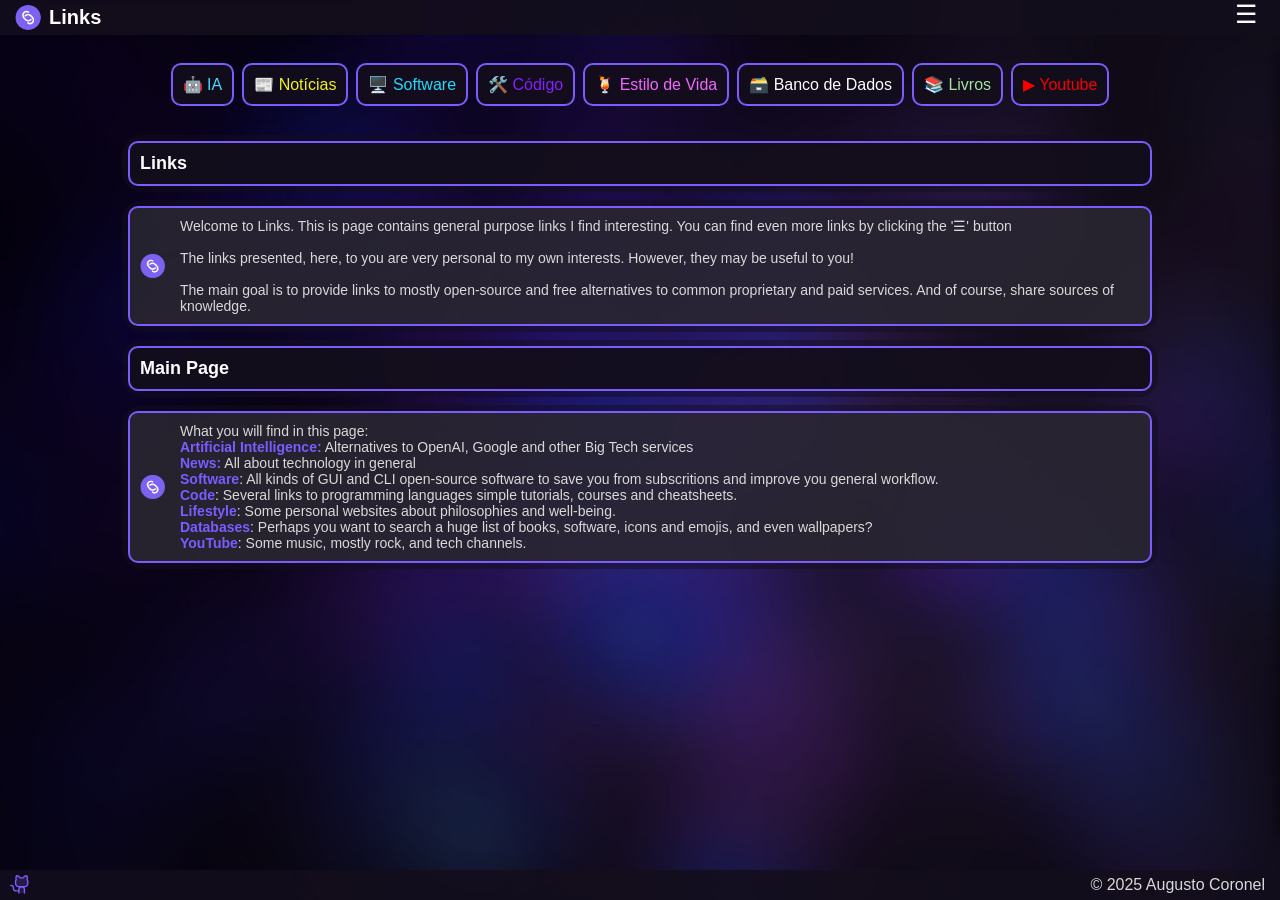
<file: index.html>
<!doctype html>
<html lang="en" style="background-color: #1c1b21">
  <head>
    <meta charset="UTF-8" />
    <meta name="viewport" content="width=device-width, initial-scale=1.0" />
    <meta property="og:site_name" content="Links" />
    <meta property="og:title" content="Links" />
    <meta
      property="og:description"
      content="Links: Feature your favorite links elegantly."
    />
    <meta property="og:type" content="website" />
    <meta
      property="og:image"
      content="https://raw.githubusercontent.com/aocoronel/links/refs/heads/main/assets/links_thumbnail.png"
    />
    <meta property="og:url" content="https://aocoronel.github.io/links/" />

    <meta name="twitter:title" content="Links" />
    <meta
      name="twitter:description"
      content="Links: Feature your favorite links elegantly."
    />
    <meta name="twitter:site" content="" />
    <meta name="twitter:domain" content="" />
    <meta name="twitter:creator" content="" />
    <meta name="twitter:card" content="summary_large_image" />
    <meta
      name="twitter:image"
      content="https://raw.githubusercontent.com/aocoronel/links/refs/heads/main/assets/links_thumbnail.png"
    />
    <link rel="stylesheet" href="style.css" />
    <link rel="stylesheet" href="button.css" />
    <title>Links</title>
    <link rel="icon" type="image/x-icon" href="./assets/links.png" />
  </head>

  <body>
    <!-- Sidebar -->
    <div id="sidebar" class="sidebar">
      <div id="sidebar-content"></div>
    </div>

    <div class="header">
      <!-- Links Logo -->
      <span>
        <img class="icon" src="./assets/links.png" alt="icon" />
      </span>
      <!-- Homepage Title -->
      <span style="flex-grow: 1; text-align: center">
        <h1 class="homepage-title">Links</h1>
      </span>
      <!-- Button to Toggle Sidebar -->
      <span>
        <button class="toggle-btn" onclick="toggleSidebar()">☰</button>
      </span>
    </div>

    <!-- Section Buttons -->
    <main id="dynamic-content"></main>

    <!-- Columns -->
    <div id="content-container"></div>

    <!-- Sidebar Content -->
    <div id="mainpage-content" class="sidebar-content">
      <h4>Links</h4>

      <button onclick="changePage('home'); toggleSidebar();">Main Page</button>
      <a href="https://github.com/aocoronel/links">Source Code</a>

      <h4>Development</h4>

      <button onclick="changePage('code'); toggleSidebar();">
        Programming Languages
      </button>

      <h4>Medicine</h4>

      <button onclick="changePage('vet'); toggleSidebar();">
        Veterinary Medicine (PT-BR)
      </button>
      <h4>Author</h4>
      <a href="https://aocoronel.github.io">Blog</a>
      <a href="https://github.com/aocoronel">Github</a>
    </div>

    <noscript>
      <div
        style="
          background-color: #fff3cd;
          color: #000;
          padding: 16px;
          border: 1px solid #ffeeba;
          position: fixed;
          top: 0;
          left: 0;
          width: 100%;
          z-index: 9999;
          box-shadow: 0 2px 4px rgba(0, 0, 0, 0.1);
          text-align: center;
          font-family: Arial, sans-serif;
        "
      >
        <p style="margin: 0; font-weight: bold; color: black">
          ⚠️ JavaScript is disabled in your browser.
        </p>
        <p style="margin: 4px 0 0; color: black">
          For the best experience, please enable JavaScript.
        </p>
      </div>
    </noscript>

    <!-- Footer -->
    <div class="footer">
      <p>
        <a
          href="https://github.com/aocoronel"
          class="glass-btn !px-3"
          target="_blank"
          ><svg
            xmlns="http://www.w3.org/2000/svg"
            width="22"
            height="22"
            fill="currentColor"
            viewBox="0 0 256 256"
          >
            <path
              d="M208,104v8a48,48,0,0,1-48,48H136a32,32,0,0,1,32,32v40H104V192a32,32,0,0,1,32-32H112a48,48,0,0,1-48-48v-8a49.28,49.28,0,0,1,8.51-27.3A51.92,51.92,0,0,1,76,32a52,52,0,0,1,43.83,24h32.34A52,52,0,0,1,196,32a51.92,51.92,0,0,1,3.49,44.7A49.28,49.28,0,0,1,208,104Z"
              opacity="0.2"
            ></path>
            <path
              d="M208.3,75.68A59.74,59.74,0,0,0,202.93,28,8,8,0,0,0,196,24a59.75,59.75,0,0,0-48,24H124A59.75,59.75,0,0,0,76,24a8,8,0,0,0-6.93,4,59.78,59.78,0,0,0-5.38,47.68A58.14,58.14,0,0,0,56,104v8a56.06,56.06,0,0,0,48.44,55.47A39.8,39.8,0,0,0,96,192v8H72a24,24,0,0,1-24-24A40,40,0,0,0,8,136a8,8,0,0,0,0,16,24,24,0,0,1,24,24,40,40,0,0,0,40,40H96v16a8,8,0,0,0,16,0V192a24,24,0,0,1,48,0v40a8,8,0,0,0,16,0V192a39.8,39.8,0,0,0-8.44-24.53A56.06,56.06,0,0,0,216,112v-8A58,58,0,0,0,208.3,75.68ZM200,112a40,40,0,0,1-40,40H112a40,40,0,0,1-40-40v-8a41.74,41.74,0,0,1,6.9-22.48A8,8,0,0,0,80,73.83a43.81,43.81,0,0,1,.79-33.58,43.88,43.88,0,0,1,32.32,20.06A8,8,0,0,0,119.82,64h32.35a8,8,0,0,0,6.74-3.69,43.87,43.87,0,0,1,32.32-20.06A43.81,43.81,0,0,1,192,73.83a8.09,8.09,0,0,0,1,7.65A41.76,41.76,0,0,1,200,104Z"
            ></path></svg
        ></a>
        <!-- <a -->
        <!--   href="https://mastodon.social/@aocoronel" -->
        <!--   class="glass-btn !px-3" -->
        <!--   target="_blank" -->
        <!-- > -->
        <!--   <svg -->
        <!--     fill="currentColor" -->
        <!--     width="22" -->
        <!--     height="22" -->
        <!--     viewBox="0 0 192 192" -->
        <!--     xmlns="http://www.w3.org/2000/svg" -->
        <!--     xml:space="preserve" -->
        <!--     style=" -->
        <!--       fill-rule: evenodd; -->
        <!--       clip-rule: evenodd; -->
        <!--       stroke-linejoin: round; -->
        <!--       stroke-miterlimit: 2; -->
        <!--     " -->
        <!--   > -->
        <!--     <path -->
        <!--       d="M2004.3 228h-.57c-19.87.163-38.97 2.491-50.13 7.601-.5.213-24.58 10.78-24.58 46.99 0 7.394-.14 16.236.09 25.612.4 16.438 2 32.742 7.21 45.957 5.67 14.406 15.47 25.335 32.04 29.72 14.11 3.737 26.23 4.503 35.99 3.967h.01c18.41-1.021 28.71-6.695 28.71-6.695a6.018 6.018 0 0 0 3.16-5.558l-.56-12.178a5.984 5.984 0 0 0-2.56-4.646 5.995 5.995 0 0 0-5.24-.804s-11.04 3.471-23.45 3.047c-4.87-.167-9.84-.357-14.18-1.544-3.91-1.069-7.14-3.148-8.76-7.347 5.59.951 13.45 2.021 22.27 2.425 10.49.481 20.33-.592 30.33-1.785 12.37-1.477 23.76-6.688 31.4-13.091 5.8-4.865 9.47-10.509 10.5-15.801v-.001c3.23-16.623 3.05-40.428 3.04-41.319-.01-36.286-24.23-46.801-24.58-46.951-11.14-5.105-30.25-7.436-50.14-7.599Zm59.9 93.58.09-.471c3.1-15.948 2.73-38.451 2.73-38.451v-.067c0-27.633-17.49-36.04-17.49-36.04a.234.234 0 0 0-.05-.024c-10.05-4.616-27.33-6.379-45.26-6.527h-.41c-17.93.148-35.2 1.911-45.25 6.527l-.06.024s-17.48 8.407-17.48 36.04c0 7.308-.15 16.047.09 25.314v.004c.36 14.96 1.64 29.826 6.37 41.852 4.27 10.836 11.49 19.221 23.95 22.519 12.65 3.349 23.51 4.066 32.26 3.585 9.61-.533 16.56-2.512 20.36-3.891l-.04-.739c-5.11 1.018-12.33 2.033-20 1.771-16.29-.559-32.69-3.029-35.34-23.016a40.2 40.2 0 0 1-.35-5.4 6 6 0 0 1 2.3-4.719 5.998 5.998 0 0 1 5.13-1.109s12.59 3.066 28.55 3.798c9.81.45 19.01-.598 28.36-1.713 9.88-1.18 19.01-5.258 25.11-10.372 3.36-2.814 5.83-5.834 6.43-8.895Zm-54.2-36.244c.68-2.603 3.99-12.807 14.27-12.807 10.68 0 10.54 12.137 10.54 12.137v34.224c0 3.311 2.69 6 6 6s6-2.689 6-6v-34.406s-.68-23.955-22.54-23.955c-10 0-16.43 5.292-20.4 10.778-4.07-5.273-10.62-10.293-20.78-10.293-6.92 0-11.53 2.138-14.68 4.857-6.67 5.747-6.86 14.826-6.81 16.949l.02.455s-.01-.161-.02-.455v-.052 36.342c0 3.311 2.69 6 6 6s6-2.689 6-6v-36.342c0-.169-.01-.338-.02-.507 0 0-.5-4.577 2.66-7.298 1.45-1.252 3.66-1.949 6.85-1.949 10.65 0 14.18 9.844 14.91 12.386v20.233c0 3.311 2.69 6 6 6s6-2.689 6-6v-20.297Z" -->
        <!--       style=" -->
        <!--         fill-rule: evenodd; -->
        <!--         clip-rule: evenodd; -->
        <!--         stroke-linejoin: round; -->
        <!--         stroke-miterlimit: 2; -->
        <!--       " -->
        <!--       transform="translate(-1908 -212)" -->
        <!--     /> -->
        <!--   </svg> -->
        <!-- </a> -->
      </p>
      <span style="padding-right: 15px">
        <!-- Author -->
        <p>© 2025 Augusto Coronel</p>
      </span>
    </div>

    <script src="mappings.js"></script>
    <script src="script.js"></script>
  </body>
</html>
</file>
<file: style.css>
/* Palette */
:root {
  --accent: #7c5cff;
  --border-accent: #7c5cff;
  --background: #110d19;
  --column: rgba(19, 14, 28, 0.5);
  --box-shadow: rgba(0, 0, 0, 0.3);
  --sidebar: rgba(177, 177, 177, 1);
  --button: rgba(19, 14, 28, 0.9);
  --active-button: rgba(74, 11, 79, 0.5);
  --title: rgba(19, 14, 28, 0.9);
  --card: rgba(44, 42, 52, 0.8);
  --link: #d9d9d9;
  --text: #d9d9d9;
}

html {
  background-attachment: fixed;
  background-image: url("./assets/links-bg.jpg");
  background-repeat: no-repeat;
  background-size: cover;
  overflow-x: hidden;
  overflow-y: scroll;
}

body {
  align-items: center;
  font-family: Ubuntu, Arial, sans-serif;
  font-size: 14px;
  margin: 0;
}

.sidebar {
  background-color: var(--background);
  border: 2px solid var(--border-accent);
  border-radius: 20px;
  bottom: 10px;
  box-shadow: -5px 0 10px var(--box-shadow);
  flex-grow: 1;
  height: 100%;
  max-height: calc(85% - 10px);
  overflow-x: scroll;
  padding: 20px;
  position: fixed;
  right: 0;
  text-align: center;
  top: 5vh;
  transform: translateX(100%);
  transition: transform 0.3s ease-in-out;
  width: 25%;
  z-index: 3000;
}

.sidebar.actived {
  transform: translateX(0);
}

.sidebar h3 {
  font-size: 1rem;
  color: #fff;
  margin-bottom: 10px;
  font-weight: bold;
  text-transform: uppercase;
}

.sidebar h4 {
  margin-bottom: 10px;
  text-align: left;
  color: var(--sidebar);
  font-size: 1rem;
  font-weight: bold;
  max-width: 100%;
  overflow: hidden;
  padding: 10px;
}

.sidebar a {
  margin: 10px;
  text-align: left;
  font-size: 1rem;
  display: flex;
}

.sidebar button {
  background-color: transparent;
  border: 0px solid var(--border-accent);
  border-radius: 0px;
  color: white;
  font-size: 1rem;
  margin-bottom: 0px;
  max-width: 100%;
  min-width: max-content;
  margin: 10px;
  overflow-x: hidden;
  padding: 0px 0;
  position: relative;
  justify-content: flex-start;
  display: flex;
  text-align: left;
  transition-duration: 0s;
  white-space: nowrap;
  width: auto;
  z-index: 1000;
}

.sidebar button:hover {
  background-color: transparent;
  color: white;
  cursor: pointer;
}

main {
  position: fixed;
  display: contents;
}

.sub_id_container {
  width: 100%;
  display: contents;
  margin: 18%;
}

.sub_id_title.about_home,
.sub_id_title.about_code,
.sub_id_title.about_vet {
  color: white;
}

.toggle-btn {
  background-color: transparent;
  border: none;
  color: white;
  cursor: pointer;
  display: flex;
  font-size: 25px;
  height: 30px;
  justify-content: center;
  margin-bottom: 0px;
  margin-top: 0px;
  max-width: 100%;
  min-width: 38px;
  padding: 0px;
  padding-top: 0px;
  position: fixed;
  right: 15px;
  top: 0px;
  overflow: hidden;
  transition-duration: 0.5s;
  z-index: 9999;
}

.toggle-btn:hover {
  background-color: var(--accent);
}

.sidebar-content {
  display: none;
}

.section-selector {
  box-sizing: border-box;
  display: flex;
  flex-direction: row;
  flex-wrap: nowrap;
  gap: 8px;
  justify-content: center;
  overflow-x: scroll;
  padding: 0 1px;
  position: fixed;
  top: 7vh;
  width: 100%;
  z-index: 1000;
}

.section {
  display: flex;
  flex-direction: row;
  flex-wrap: nowrap;
  left: 0;
  position: absolute;
  top: calc(100px + 5vh);
  width: max-content;
  z-index: 1000;
}

button {
  background-color: var(--button);
  border: 2px solid var(--border-accent);
  border-radius: 10px;
  color: white;
  font-size: 16px;
  margin-bottom: 10px;
  max-width: 100%;
  min-width: max-content;
  overflow-x: hidden;
  padding: 10px 10px;
  position: relative;
  text-align: center;
  transition-duration: 0.4s;
  white-space: nowrap;
  width: auto;
  z-index: 1000;
}

button:hover {
  background-color: var(--accent);
  color: white;
  cursor: pointer;
}

.hidden {
  display: none;
}

.active {
  background-color: var(--active-button);
}

.header {
  align-items: center;
  background-color: var(--title);
  box-sizing: border-box;
  color: white;
  display: flex;
  height: 35px;
  justify-content: space-between;
  left: 0;
  margin: 0;
  padding: 0 15px;
  position: fixed;
  right: 0;
  text-align: center;
  top: 0;
  width: 100%;
  z-index: 1000;
}

.header span {
  align-items: center;
  display: flex;
}

.icon {
  border-radius: 20px;
  height: 25px;
}

h1.homepage-title {
  align-items: center;
  background-color: var(--title);
  border: 0px solid var(--border-accent);
  border-radius: 10px;
  color: white;
  flex-grow: 1;
  font-size: 20px;
  font-weight: bold;
  height: 80%;
  justify-content: flex-start;
  padding: 8px;
  position: absolute;
  text-align: center;
  width: 30%;
}

.header a {
  background: transparent;
  border: none;
  color: white;
  cursor: pointer;
  font-size: 28px;
  margin: 10px;
  z-index: 2000;
}

h1 {
  background-color: var(--title);
  border: 2px solid var(--border-accent);
  border-radius: 10px;
  box-sizing: border-box;
  display: flex;
  font-size: 20px;
  font-weight: bold;
  margin: 0;
  max-width: 100%;
  overflow: hidden;
  padding: 10px;
}

h2 {
  background-color: var(--title);
  border: 2px solid var(--border-accent);
  border-radius: 10px;
  box-sizing: border-box;
  display: none;
  font-size: 18px;
  font-weight: bold;
  justify-content: center;
  margin: 0;
  max-width: 100%;
  overflow: hidden;
  padding: 10px;
  position: fixed;
  top: 10%;
  transform: translateX(-50%);
  width: 30%;
}

h3 {
  background-color: var(--title);
  border: 2px solid var(--border-accent);
  border-radius: 10px;
  box-sizing: border-box;
  font-size: 18px;
  font-weight: bold;
  margin: 0;
  max-width: 100%;
  overflow: hidden;
  padding: 10px;
  text-wrap: nowrap;
}

.content-container {
  box-sizing: border-box;
  display: flex;
  flex-direction: row;
  flex-wrap: nowrap;
  gap: 8px;
  height: calc(120vh - 50px);
  justify-content: flex-start;
  overflow: hidden;
  padding: 0 10px;
  position: fixed;
  width: auto;
}

.columns-container {
  align-items: center;
  box-sizing: border-box;
  display: flex;
  flex-direction: column;
  gap: 8px;
  height: calc(80% - 10px);
  overflow-x: hidden;
  overflow-y: auto;
  position: fixed;
  top: 15vh;
  width: 100%;
}

.column {
  align-content: center;
  align-items: center;
  background-color: var(--column);
  border-radius: 20px;
  display: flex;
  display: grid;
  flex-direction: row;
  flex-wrap: wrap;
  gap: 8px;
  grid-template-columns: repeat(auto-fit, minmax(150px, 1fr));
  justify-content: center;
  max-width: 1200px;
  padding: 6px;
  width: 80%;
}

.card {
  align-items: center;
  background-color: var(--card);
  border: 2px solid var(--border-accent);
  border-radius: 10px;
  cursor: pointer;
  display: flex;
  flex: 1;
  flex-direction: row;
  justify-content: center;
  justify-content: flex-start;
  max-width: 100%;
  padding: 10px;
  text-decoration: none;
  transition: transform 0.3s ease-in-out;
}

.card p {
  white-space: pre-wrap; /* or normal */
  word-break: break-word;
}

.card img {
  margin-right: 15px;
  vertical-align: middle;
  width: 25px;
}

.card:hover {
  transform: translateY(-5px);
}

a {
  color: var(--link);
  text-decoration: none;
}

strong {
  color: var(--accent);
}

p {
  margin: 0;
  color: var(--text);
  text-align: left;
}

.footer {
  align-items: center;
  background-color: var(--title);
  bottom: 0;
  color: white;
  display: flex;
  height: 30px;
  justify-content: space-between;
  left: 0;
  position: fixed;
  text-align: center;
  width: 100%;
  z-index: 3000;
}

.footer span {
  color: white;
  font-size: 16px;
  overflow: hidden;
  text-overflow: ellipsis;
  white-space: nowrap;
}

.footer a {
  color: var(--accent);
  margin: 0 10px;
  text-decoration: none;
}

.footer a:hover {
  text-decoration: underline;
}

/* Mobile */
@media screen and (max-width: 1024px) {
  html {
    height: 100%;
    min-width: 100vw;
    width: 100%;
  }

  .header {
    height: 40px;
  }

  body {
    color: white;
    display: flex;
    font-size: 20px;
    padding: 0;
    width: 100%;
  }

  .section-selector {
    box-sizing: border-box;
    display: flex;
    flex-direction: row;
    flex-wrap: nowrap;
    gap: 8px;
    justify-content: flex-start;
    overflow-x: scroll;
    padding: 0 10px;
    position: fixed;
    top: 8vh;
    width: 100%;
    z-index: 2000;
  }
  .footer {
    font-size: 16px;
  }
  .footer span {
    font-size: 16px;
  }
  .sidebar {
    border: 0px solid var(--border-accent);
    border-radius: 0px;
    top: 6vh;
    transition: transform 0s ease-in-out;
    width: 90%;
    z-index: 3000;
  }
  .columns-container {
    height: calc(80% - 25px);
    top: calc(80px + 5vh);
  }

  .toggle-btn {
    font-size: 26px;
    height: 35px;
    min-width: 35px;
    top: 5px;
  }

  h3 {
    text-wrap: wrap;
  }
}
</file>
<file: button.css>
/* Header Theming */
.ai {
  color: #46d9ff;
}

.news {
  color: #f4f113;
}

.vet {
  color: #02f789;
}

.code {
  color: #8720fc;
}

.lifestyle {
  color: #f067fc;
}

.db {
  color: #fcae5f;
}

.cybersec {
  color: #fc5f62;
}

.software {
  color: #20dbfc;
}

.general {
  color: #8720fc;
}

.go {
  color: #67d6e4;
}

.js {
  color: #fdd83f;
}

.bash {
  color: #2ada2b;
}

.code {
  color: #8720fc;
}

.vet_content,
.rs {
  color: #fcae5f;
}

.html {
  color: #f84923;
}

.css {
  color: #214cdc;
}

.vet_yt,
.yt {
  color: #f60000;
}

.py {
  color: #244c6e;
}

.ts {
  color: #0176c6;
}

.sql {
  color: #0077d2;
}

.java {
  color: #e02319;
}

.vet_book,
.book {
  color: #a6e3a1;
}

.vet_labs,
.cpp {
  color: #659bd3;
}

.rb {
  color: #8b0500;
}

.lua {
  color: #fff;
}
</file>
